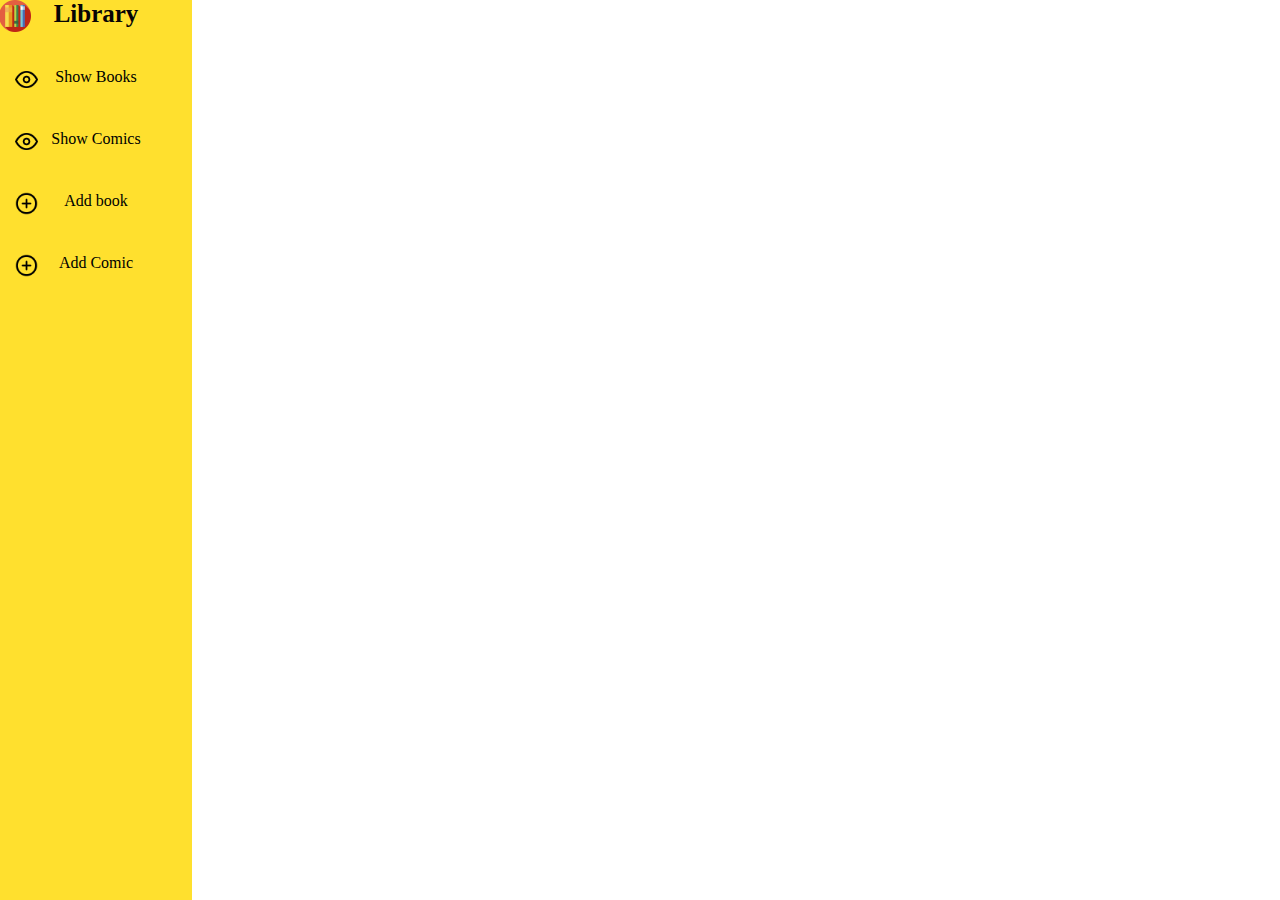
<file: index.html>
<!DOCTYPE html>
<html lang="en">

<head>
  <meta charset="UTF-8">
  <meta http-equiv="X-UA-Compatible" content="IE=edge">
  <meta name="viewport" content="width=device-width, initial-scale=1.0">
  <link rel="stylesheet" href="styles.css">
  <title>Bookstore</title>
</head>

<body>

  <!-- <button onclick="addBook()">Add books</button>
  <button onclick="addComic()">Add comics</button>
  <button onclick="products()">Show products</button> -->
  <div class="container">
    <div id="sidebar" class="sidebar">
    </div>
    <div class="main-content" id="main-content">
    </div>
  </div>
 
</body>
<script type="module" defer src="/main2.js"></script>

</html>
</file>
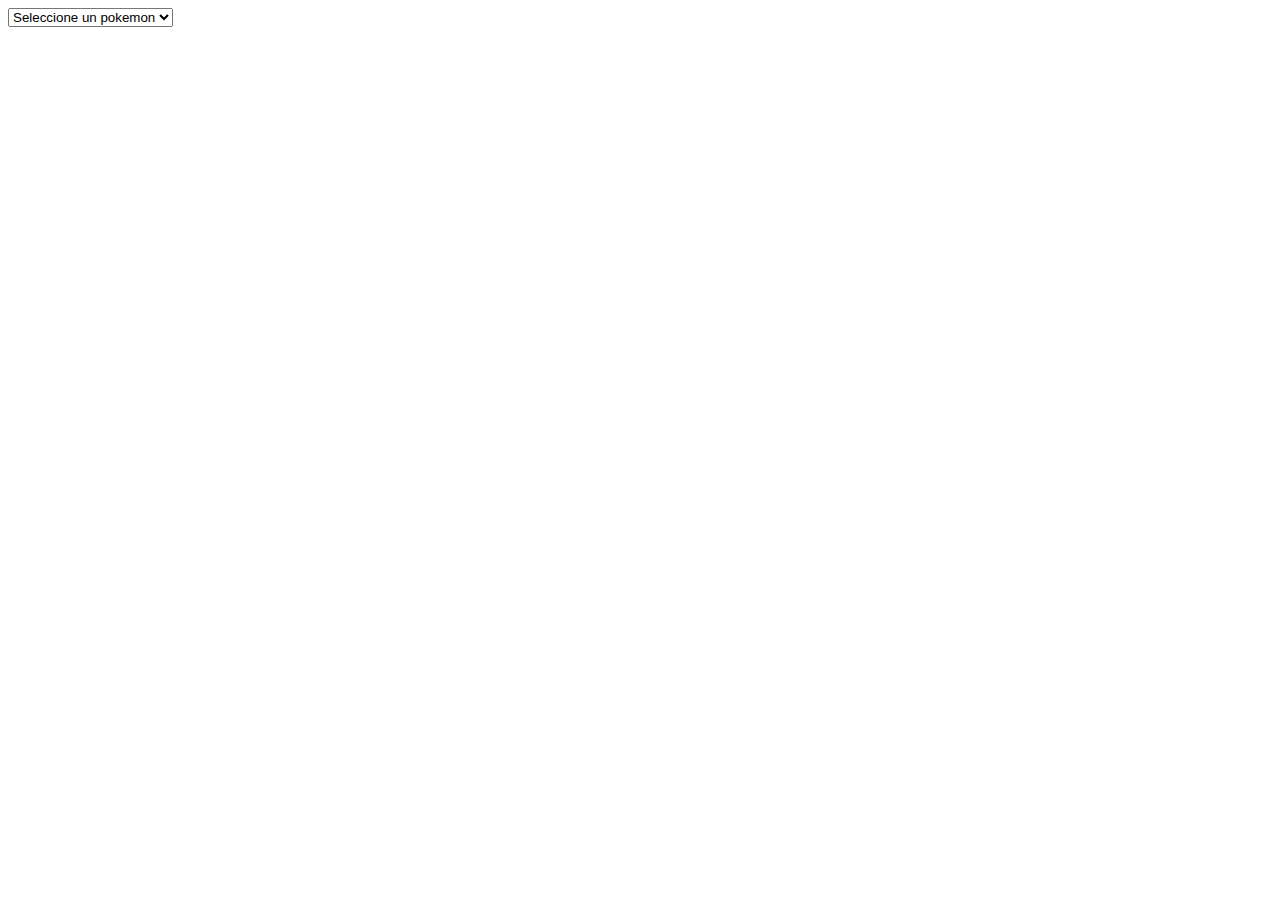
<file: pokeApp/index.html>
<!DOCTYPE html>
<html lang="en">
<head>
<meta charset="UTF-8">
<meta http-equiv="X-UA-Compatible" content="IE=edge">
<meta name="viewport" content="width=device-width, initial-scale=1.0">
<title>Pokemon App</title>
<script src="https://code.jquery.com/jquery-3.6.0.min.js"></script>
</head>
<body>
<div id="pokemon-list">
<select name="" id="pokemonSelect">
<option>Seleccione un pokemon</option>
</select>
</div>
<div id="pokemon-detail"></div>
</body>
<script src="./main.js"></script>
</html>
</file>
<file: styles.css>
body {
  margin: 0;
}

h1 {
  margin: 0;
  margin-bottom: 40px;
  font-size: 25px;
  text-align: center;
}

ul {
  margin: 0;
  text-align: center;
  padding: 0;
}

li {
  list-style: none;
  margin-bottom: 44px;
}

a{
  text-decoration: none;
  color: hsl(0, 0%, 0%);
}
.log{
  width: 32px;
  position: absolute;
  left: -1px;
}

.sidebar {
  background-color: hwb(51 18% 0%);
  color: #070505;
  width: 15%;
  height: 100vh;
  flex-direction: column;
  margin: 0;
}

.icon {
  width: 23px;
  position: absolute;
  left: 15px;
}
</file>
